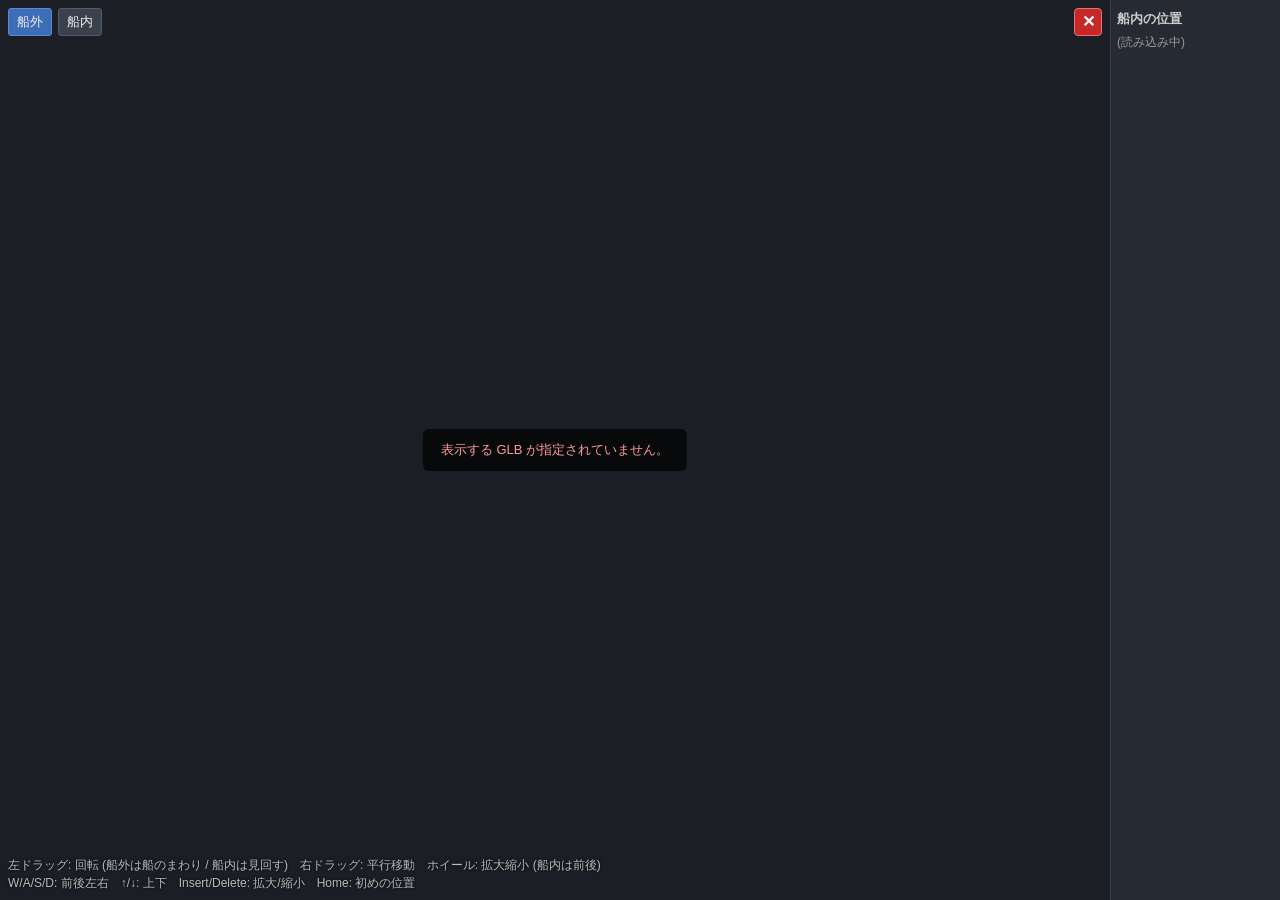
<file: wwwroot/ship3d/viewer.html>
<!DOCTYPE html>
<html lang="ja">
<head>
<meta charset="utf-8">
<title>3D 表示</title>
<!-- 船の 3D 表示 (Ship3DWeb が WebView2 で開く)。
     three.js 0.186.1 (同梱。wwwroot\three) で、StarBreaker が書き出した GLB (キャッシュのフォルダ) を出す。
     開き方: https://scjt-viewer.example/ship3d/viewer.html?glb=<GLB の URL>&title=<船の名前>
       &item=1: 船でない品 (武器・装備など)。［船外］［船内］のボタンと「船内の位置」の欄を出さない (2026-11-05、利用者の指示「船内船外はおかしい」)
       &thumb=1: 小さな絵 (［詳細］の見出しの右。DetailPanel.RenderThumbAsync)。画面の部品を出さず、192×192 の透明な背景で船外の初めの向きから 1 コマ描き、
         chrome.webview.postMessage({type:'thumb', png:<PNG の data URL>}) で返す
       &table=<材質の表の URL> (小さな絵のときだけ): その表を当ててから描く (色付けなし・古い版の GLB の標準の表)
       &ship=<短い名前>: 塗装の切り替えと色付けの設定 (2026-11-05)。小さな絵のときは使わない。アプリとのやり取り (Ship3DWeb):
         ビューア → アプリ {type:'paintInit', ship} (開いたとき)
           ← {type:'paintList', ship, items:[{id, en, ja}], initial, standardId}: items が空でなければ右端に塗装の一覧を出す (id '' は「標準」)。
             standardId: 「標準」に当てる材質の表 ('' なら GLB の材質のまま、'~std' なら GLB が古い版の材質の決め方なので今のコードの標準の表を当てる)。
             initial が '' でなければ、その塗装 (保存した塗装・色付けを切ったときの '~nopal') を初めに当てる
         ビューア → アプリ {type:'paintTable', ship, id} (塗装を選んだとき。初めての塗装は作るのに数秒かかる)
           ← {type:'paintTable', ship, id, url} (材質の表の JSON の URL) か {type:'paintTable', ship, id, error}
         材質の表: {materials: glTF の材質の配列, prims: mesh ごとの primitive ごとの材質の番号}。形・画像は読み込んだ GLB のまま、材質だけを差し替える
     船内を歩くモード (2026-11-05): ［船内］のときに左上の 2 段目に［歩くモード］［走る］［姿勢］［すり抜け］を出す (船でない品・小さな絵では出さない)。
       計算は walk.js (ステーションの 3D の歩くモード wwwroot/stationmap/view3d.js を写したもの)。歩くモードが OFF のときの船内の動きは今までどおり。
       船内のはしご (Ladder のエンティティ) とエレベーター・リフトの乗り場はアプリの DB から受け取る: ビューア → アプリ {type:'ladderInit', ship}、
       アプリ → {type:'ladders', ship, items} と {type:'transit', ship, items} (walk.js の頭の説明)。エレベーターの行き先の窓は #tbox
     GLB の座標 (実物で確かめたもの。t_ORIG_600i.glb / t_ORIG_X1.glb): いちばん上のノード CryEngine_Z_up が Z 上向きを Y 上向きに直していて、
       上 = +Y、前 = -Z (600i の hardpoint_seat_pilot が z = -45 で船の範囲 -66.7〜60.2 の前寄り。操縦席のノードの +Y 軸 (CryEngine の前) も -Z を向く)、
       左 = -X (hardpoint_seat_bridge_left が x = -1.41、_right が +1.41)。 -->
<style>
  html, body { margin: 0; height: 100%; overflow: hidden; background: #1b1e24; color: #eee; font-family: "Yu Gothic UI", "Meiryo", sans-serif; font-size: 13px; }
  #wrap { position: absolute; inset: 0; display: flex; }
  #view { position: relative; flex: 1; min-width: 0; }
  canvas { display: block; width: 100%; height: 100%; outline: none; }
  #side { width: 170px; background: #262a33; border-left: 1px solid #3a3f4a; overflow-y: auto; padding: 6px; box-sizing: border-box; }
  #side h3 { margin: 4px 0 6px; font-size: 13px; font-weight: bold; color: #ccc; }
  #side button { display: block; width: 100%; margin: 0 0 4px; text-align: left; }
  #side .none { color: #999; font-size: 12px; }
  #side .children { padding-left: 12px; }
  button { background: #3a404c; color: #eee; border: 1px solid #555c6a; border-radius: 3px; padding: 4px 8px; font: inherit; cursor: pointer; }
  button:hover { background: #4a5262; }
  button.on { background: #3d6db5; border-color: #5a8ad6; }
  #top { position: absolute; left: 8px; top: 8px; display: flex; gap: 6px; align-items: center; }
  #title { margin-left: 8px; font-weight: bold; text-shadow: 0 0 3px #000; }
  /* 船内を歩くモードのボタンと状態の文 (［船内］のときだけ出す。［船外］［船内］の並びの下の段) */
  #walkBar { position: absolute; left: 8px; top: 42px; display: flex; flex-wrap: wrap; gap: 6px; align-items: center; }
  #walkInfo { text-shadow: 0 0 3px #000; }
  /* 歩くモードのエレベーター・リフトの行き先の窓 (ステーションの 3D の #tbox と同じ形。walk.js) */
  #tbox { position: absolute; right: 24px; top: 80px; width: 340px; max-width: calc(100% - 48px); display: none; background: #1b1f24; border: 2px solid #9ab; padding: 8px; z-index: 5; box-sizing: border-box; }
  #tboxHead { font-weight: bold; margin-bottom: 6px; }
  #tboxList { height: 300px; max-height: calc(100vh - 220px); overflow-y: auto; border: 1px solid #567; background: #11151a; }
  #tbox button { display: block; width: 100%; text-align: left; margin: 0; padding: 6px 8px; background: #222; color: #ddd; border: 0; border-bottom: 1px solid #333; border-radius: 0; cursor: pointer; font-size: 14px; }
  #tbox button:hover { background: #345; }
  #tbox button.cur { color: #9cf; }
  #tboxNote { font-size: 12px; color: #aaa; margin-top: 4px; }
  #help { position: absolute; left: 8px; bottom: 8px; color: #bbb; font-size: 12px; text-shadow: 0 0 3px #000; line-height: 1.5; pointer-events: none; }
  #msg { position: absolute; left: 50%; top: 50%; transform: translate(-50%, -50%); background: rgba(0,0,0,0.7); padding: 12px 18px; border-radius: 6px; max-width: 80%; white-space: pre-wrap; }
  #msg.hidden { display: none; }
  #msg.error { color: #ff9a9a; }
  .hidden { display: none !important; }
  /* 右上の閉じる (2026-11-05、利用者「閉じるボタンが欲しい右上の赤い x で」): 押すとアプリに {type:'close'} を送る (詳細の欄は［表に戻る］と同じ、別ウィンドウは閉じる) */
  #btnClose { position: absolute; right: 8px; top: 8px; width: 28px; height: 28px; padding: 0; line-height: 26px; text-align: center; font-size: 16px; font-weight: bold; color: #fff; background: #c62828; border: 1px solid #e57373; border-radius: 4px; }
  #btnClose:hover { background: #e53935; }
  /* 右端の塗装の一覧 (2026-11-05、利用者の指示「右端に縦のリストでバリエーションを表示して切替で見れるようにしたい」)。
     「船内の位置」の欄 (#side) の右に並べる。数が多い船 (最多 26 個) は欄の中でスクロールする。塗装の無い船・武器・装備・小さな絵では出さない */
  #paintSide { width: 170px; background: #262a33; border-left: 1px solid #3a3f4a; overflow-y: auto; padding: 6px; box-sizing: border-box; }
  #paintSide h3 { margin: 4px 0 6px; font-size: 13px; font-weight: bold; color: #ccc; }
  #paintSide button { display: block; width: 100%; margin: 0 0 4px; text-align: left; }
  #paintSide button .ja { display: block; font-size: 11px; color: #b8bfcc; }
  #paintSide button.on .ja { color: #e4ecfa; }
  /* 出せない塗装 (形の照合で断られた塗装。押せない。理由は説明 (title) に出す) */
  #paintSide button.ng, #paintSide button.ng:hover { background: #2e323b; color: #7d8390; border-color: #444a56; cursor: default; }
  #paintSide button.ng .ja { color: #6c7280; }
  /* 塗装を作っている間・切り替えられなかったときの知らせ (右下の小さな形。ステーションの 3D の取り出し中の形に合わせる) */
  #paintBusy { position: absolute; right: 12px; bottom: 12px; background: rgba(0,0,0,0.8); border: 1px solid #888; padding: 6px 10px; pointer-events: none; z-index: 5; max-width: 60%; }
  #paintBusyText { font-size: 13px; font-weight: bold; color: #fff; text-align: center; margin-bottom: 4px; white-space: pre-wrap; }
  #paintBusy.error #paintBusyText { color: #ff9a9a; margin-bottom: 0; }
  #paintBusyOuter { width: 200px; height: 8px; background: #333; border: 1px solid #777; overflow: hidden; position: relative; }
  #paintBusy.error #paintBusyOuter { display: none; }
  #paintBusyBar { position: absolute; top: 0; bottom: 0; width: 30%; background: #4a8; animation: paintbusy 1.2s linear infinite; }
  @keyframes paintbusy { from { left: -30%; } to { left: 100%; } }
</style>
<script type="importmap">
{ "imports": { "three": "../three/build/three.module.js" } }
</script>
</head>
<body>
<div id="wrap">
  <div id="view">
    <canvas id="canvas" tabindex="0"></canvas>
    <div id="top">
      <button id="btnOutside" class="on" title="船の外から見ます (Home で初めの位置)">船外</button>
      <button id="btnInside" title="船の中を見ます (Home で操縦席)">船内</button>
      <span id="title"></span>
    </div>
    <div id="walkBar" class="hidden">
      <button id="walkBtn" title="船内を歩きます (今見ている所の真下の床に立ちます)">歩くモード: OFF</button>
      <button id="runBtn">走る: OFF</button>
      <button id="stBtn">姿勢: 立つ</button>
      <button id="ncBtn">すり抜け: OFF</button>
      <span id="walkInfo"></span>
    </div>
    <button id="btnClose" title="閉じる">✕</button>
    <div id="help">左ドラッグ: 回転 (船外は船のまわり / 船内は見回す)　右ドラッグ: 平行移動　ホイール: 拡大縮小 (船内は前後)<br>
      W/A/S/D: 前後左右　↑/↓: 上下　Insert/Delete: 拡大/縮小　Home: 初めの位置</div>
    <div id="msg">読み込みを始めています...</div>
    <div id="tbox"><div id="tboxHead"></div><div id="tboxList"></div><div id="tboxNote">選ぶと移ります。Esc で閉じます</div></div>
    <div id="paintBusy" class="hidden"><div id="paintBusyText"></div><div id="paintBusyOuter"><div id="paintBusyBar"></div></div></div>
  </div>
  <div id="side">
    <h3>船内の位置</h3>
    <div id="places"><div class="none">(読み込み中)</div></div>
  </div>
  <div id="paintSide" class="hidden">
    <h3>塗装</h3>
    <div id="paints"></div>
  </div>
</div>
<script type="module">
import * as THREE from 'three';
import { GLTFLoader } from '../three/examples/jsm/loaders/GLTFLoader.js';
import { createWalk } from './walk.js';

const params = new URLSearchParams(location.search);
const glbUrl = params.get('glb') || '';
// 右上の閉じる。小さな絵を描くとき (thumb) は出さない
{
  const bc = document.getElementById('btnClose');
  if (params.get('thumb') === '1') bc.classList.add('hidden');
  bc.addEventListener('click', () => { try { window.chrome?.webview?.postMessage({ type: 'close' }); } catch { } });
}
const title = params.get('title') || '';
document.getElementById('title').textContent = title;
document.title = title ? `3D 表示 - ${title}` : '3D 表示';
// 船でない品 (?item=1): ［船外］［船内］と「船内の位置」の欄は出さない。小さな絵 (?thumb=1): 画面の部品を全部出さない
const isItem = params.get('item') === '1';
const isThumb = params.get('thumb') === '1';
const THUMB_SIZE = 192;
if (isItem) for (const id of ['btnOutside', 'btnInside', 'side']) document.getElementById(id).classList.add('hidden');
if (isThumb) for (const id of ['top', 'help', 'side', 'msg']) document.getElementById(id).classList.add('hidden');
// 塗装の切り替え・色付けの設定 (小さな絵では使わない)
const shipName = params.get('ship') || '';
const paintIO = !isThumb && shipName.length > 0;

const msgEl = document.getElementById('msg');
function showMessage(text, isError) {
  if (isThumb) return;
  msgEl.textContent = text;
  msgEl.classList.toggle('hidden', !text);
  msgEl.classList.toggle('error', !!isError);
}
// 失敗はアプリにも知らせる (アプリのログに残す。Ship3DWeb の WebMessageReceived)
function reportError(text) {
  showMessage(text, true);
  try { window.chrome?.webview?.postMessage({ type: 'error', message: text }); } catch { }
}
window.addEventListener('error', e => reportError(`表示でエラーが起きました: ${e.message}`));
window.addEventListener('unhandledrejection', e => reportError(`表示でエラーが起きました: ${e.reason?.message ?? e.reason}`));

// ===== 船の向き (GLB を調べて決めたもの。ファイルの頭の説明) =====
const SHIP_FORWARD = new THREE.Vector3(0, 0, -1);
const SHIP_UP = new THREE.Vector3(0, 1, 0);
const SHIP_LEFT = new THREE.Vector3(-1, 0, 0);

// 目の高さ (位置のノードから上げる量。m)。座る所 (操縦席・タレット) は座った目の高さ、立つ所 (エレベーター・貨物室) は立った目の高さ
const EYE_SEATED = 1.2;
const EYE_STANDING = 1.7;
// 船内の移動の速さ (m/秒)
const INSIDE_SPEED = 3;

// ===== 描画の準備 =====
const canvas = document.getElementById('canvas');
let renderer;
try {
  // 船の外 (数百 m) から船内 (数 cm) まで出すので、深度は対数にする
  // 小さな絵は背景を透明にする (詳細のページの白い背景に置く)
  renderer = new THREE.WebGLRenderer({ canvas, antialias: true, logarithmicDepthBuffer: true, alpha: isThumb });
} catch (e) {
  reportError(`3D の描画 (WebGL) を使えません: ${e.message}`);
  throw e;
}
renderer.setPixelRatio(isThumb ? 1 : (window.devicePixelRatio || 1));
if (isThumb) renderer.setClearColor(0x000000, 0);
const scene = new THREE.Scene();
scene.background = isThumb ? null : new THREE.Color(0x1b1e24);
const camera = new THREE.PerspectiveCamera(50, 1, 0.05, 10000);
scene.add(camera);

// GLB に入っているライト (KHR_lights_punctual) は数が多すぎて重いので使わず、環境光 + 平行光、船内ではカメラに付けた光を使う
const ambient = new THREE.AmbientLight(0xffffff, 0.9);
scene.add(ambient);
const sun = new THREE.DirectionalLight(0xffffff, 2.2);
scene.add(sun);
scene.add(sun.target);
const camLight = new THREE.PointLight(0xffffff, 25, 0, 2);
camLight.visible = false;
camera.add(camLight);

function resize() {
  // 小さな絵は決まった大きさ (隠した WebView2 で開くので、枠の大きさには頼らない)
  if (isThumb) {
    renderer.setSize(THUMB_SIZE, THUMB_SIZE, false);
    camera.aspect = 1;
    camera.updateProjectionMatrix();
    return;
  }
  const view = document.getElementById('view');
  const w = Math.max(1, view.clientWidth), h = Math.max(1, view.clientHeight);
  renderer.setSize(w, h, false);
  camera.aspect = w / h;
  camera.updateProjectionMatrix();
}
window.addEventListener('resize', resize);
resize();

// ===== 見る位置 =====
// 船外: target のまわりを回る (radius・theta・phi)。船内: pos から yaw・pitch の向きを見る
const outside = { target: new THREE.Vector3(), radius: 10, theta: 0, phi: 1, home: null };
const inside = { pos: new THREE.Vector3(), yaw: 0, pitch: 0, fov: 70, home: null };
let mode = 'outside';
let shipRadius = 10;
let model = null;
// 船内を歩くモード (walk.js)。船でない品・小さな絵では作らない (ボタンも出さない)
const walkMode = (isItem || isThumb) ? null : createWalk({
  camera, inside, applyCamera, model: () => model, parser: () => gltfParser, mode: () => mode, focus: () => canvas.focus(),
  ship: shipName, eyeSeated: EYE_SEATED,
});

function applyCamera() {
  if (mode === 'outside') {
    const off = new THREE.Vector3().setFromSphericalCoords(outside.radius, outside.phi, outside.theta);
    camera.position.copy(outside.target).add(off);
    camera.up.set(0, 1, 0);
    camera.lookAt(outside.target);
    camera.fov = 50;
  } else {
    camera.position.copy(inside.pos);
    camera.rotation.set(inside.pitch, inside.yaw, 0, 'YXZ');
    camera.fov = inside.fov;
  }
  // 船でない品は、小さい品に寄っても手前が切れないよう、手前の限りも品の大きさに合わせる (船は今までどおり 0.05 m)
  camera.near = isItem ? Math.min(0.05, shipRadius * 0.05) : 0.05;
  camera.far = Math.max(5000, shipRadius * 50);
  camera.updateProjectionMatrix();
}

function setMode(m) {
  mode = m;
  document.getElementById('btnOutside').classList.toggle('on', m === 'outside');
  document.getElementById('btnInside').classList.toggle('on', m === 'inside');
  camLight.visible = m === 'inside';
  // 歩くモードは［船内］のときだけ (［船外］へ替えたら OFF にする)
  document.getElementById('walkBar').classList.toggle('hidden', m !== 'inside' || !walkMode);
  if (m !== 'inside') walkMode?.off();
  applyCamera();
}

// 外接球の半径の下限 (m)。船は 0.5 m。船でない品 (?item=1。小さな絵 ?thumb=1 にも item=1 が付く) は品の実際の大きさで距離を決めるので、
// 半径が 0 に近いときに計算が壊れないための小さな値だけにする (2026-11-05、利用者の報告「手りゅう弾やシャツなどもおかしい」: 小さい品が 0.5 m の球に合わせた距離で小さく出ていた)
const MIN_RADIUS = isItem ? 0.005 : 0.5;
// 船外の近づける限り (m)。船は 0.2 m。品は半径に対して同じ割合 (0.2 / 0.5)
const minOutsideRadius = () => isItem ? Math.min(0.2, shipRadius * 0.4) : 0.2;

// 形の範囲。船は今までどおり部品ごとの箱 (頂点の表の全体) を合わせたもの。
// 船でない品は、描く面が実際に使う頂点だけで測る: 部品 (ノード) に分かれた形は、どの部品も形全体の頂点の表を指していて、部品ごとの箱を合わせると
// 部品の置き場所の分だけ実際より大きくなり、品が小さく出るため (例: CQ7 は銃の本体が 8 つのノードに分かれている)
function modelBox() {
  if (!isItem) return new THREE.Box3().setFromObject(model);
  const box = new THREE.Box3();
  const v = new THREE.Vector3();
  model.updateMatrixWorld(true);
  model.traverse(o => {
    if (!o.isMesh || !o.visible || !o.geometry) return;
    const pos = o.geometry.attributes.position, idx = o.geometry.index;
    if (!pos) return;
    const n = idx ? idx.count : pos.count;
    for (let i = 0; i < n; i++) box.expandByPoint(v.fromBufferAttribute(pos, idx ? idx.getX(i) : i).applyMatrix4(o.matrixWorld));
  });
  return box.isEmpty() ? new THREE.Box3().setFromObject(model) : box;
}

// 船外の初めの位置: 左斜め前方の上から船を見下ろす。船全体 (外接球) が画面に入る距離
function outsideHome() {
  const box = modelBox();
  const sphere = box.getBoundingSphere(new THREE.Sphere());
  shipRadius = Math.max(sphere.radius, MIN_RADIUS);
  const dir = new THREE.Vector3().addScaledVector(SHIP_LEFT, 1).addScaledVector(SHIP_FORWARD, 1).addScaledVector(SHIP_UP, 0.8).normalize();
  const vHalf = THREE.MathUtils.degToRad(50) / 2;
  const hHalf = Math.atan(Math.tan(vHalf) * camera.aspect);
  const dist = shipRadius / Math.sin(Math.min(vHalf, hHalf)) * 1.05;
  const s = new THREE.Spherical().setFromVector3(dir.multiplyScalar(dist));
  return { target: sphere.center.clone(), radius: s.radius, theta: s.theta, phi: s.phi };
}

function goOutsideHome() {
  const h = outsideHome();
  outside.target.copy(h.target); outside.radius = h.radius; outside.theta = h.theta; outside.phi = h.phi;
  setMode('outside');
}

// 位置 (place: 船内の位置のリストの 1 つ) に移る (船内表示にする)
function goPlace(place) {
  // 歩くモード中は、立つ所を動かさない (ステーションの歩くモードの［飛ぶ先］と同じ。view3d.js の goTarget: if (walk) return)
  if (walkMode?.on()) return;
  inside.pos.copy(place.pos);
  if (place.look) {
    // 見る点があれば (医療ベッド)、その点の向きにする (見下ろすときは pitch が負)
    const d = place.look.clone().sub(place.pos);
    inside.yaw = Math.atan2(-d.x, -d.z);   // カメラは yaw = 0 で -Z を見る
    inside.pitch = Math.atan2(d.y, Math.hypot(d.x, d.z));
  } else {
    inside.yaw = Math.atan2(-place.dir.x, -place.dir.z);   // カメラは yaw = 0 で -Z を見る
    inside.pitch = 0;
  }
  inside.fov = 70;
  setMode('inside');
}

function goInsideHome() {
  if (inside.home) goPlace(inside.home);
  else {
    // 操縦席が無い船は船の真ん中から前を見る
    const box = new THREE.Box3().setFromObject(model);
    goPlace({ pos: box.getCenter(new THREE.Vector3()), dir: SHIP_FORWARD.clone() });
  }
}

document.getElementById('btnOutside').addEventListener('click', () => { if (model) setMode('outside'); canvas.focus(); });
document.getElementById('btnInside').addEventListener('click', () => {
  if (!model) return;
  if (!inside.entered) { inside.entered = true; goInsideHome(); } else setMode('inside');
  canvas.focus();
});

// ===== 船内の位置 (操縦席・エレベーター・貨物室・タレット) =====
// ノード名 (小文字にして) で分ける。hardpoint_ で始まるものだけ見る。
//   除くもの: access (乗り降りの位置 seat_access / seataccess)・radar・controller・dashboard・camera・regen・relay を含むもの
//   操縦席: seat と pilot を含み copilot を含まない (例 hardpoint_seat_pilot、X1 は hardpoint_pilot_seat)
//   貨物室: cargo_bay または cargogrid を含む (例 hardpoint_cargo_bay、hardpoint_cargogrid_main_left)
//   タレット: turret を含み door を含まない (例 hardpoint_remote_turret_top、hardpoint_turret_base_upper)
//   エレベーター: elevator を含む、または _lift / _droplift の語がある (例 hardpoint_droplift、hardpoint_door_elevator)。
//     door を含まないものがあればそれだけ、無ければ door を含むもの (600i は hardpoint_droplift と hardpoint_droplift_door が同じ所にあるため)
const KINDS = [
  { key: 'pilot', label: '操縦席', eye: EYE_SEATED },
  { key: 'elevator', label: 'エレベーター', eye: EYE_STANDING },
  { key: 'cargo', label: '貨物室', eye: EYE_STANDING },
  { key: 'turret', label: 'タレット', eye: EYE_SEATED },
  { key: 'medbed', label: '医療ベッド', eye: EYE_STANDING },
];

function classify(rawName) {
  const n = (rawName || '').toLowerCase();
  // 医療ベッドは取り付け位置が無く、ベッドの部品だけの船もある (C8R Pisces Rescue: ノード名の無いメッシュ
  // Objects/Spaceships/Ships/ANVL/Pisces/Interior/ANVL_pisces_med_bed.cga。three.js はメッシュ名から名前を作る)。
  // hardpoint_ でなくても med_bed / medbed を含めば医療ベッドにする (扉・画面・ガラスは除く)
  if (/med_?bed/.test(n) && !/(door|screen|glass)/.test(n)) return 'medbed';
  if (!n.startsWith('hardpoint_')) return null;
  if (/(access|radar|controller|dashboard|camera|regen|relay)/.test(n)) return null;
  if (n.includes('seat') && n.includes('pilot') && !n.includes('copilot')) return 'pilot';
  // 医療ベッド: medbed を含む (例 Cutlass Red の hardpoint_MedBed_Left / _Right。--dump-hierarchy で確かめたもの)
  if (n.includes('medbed')) return 'medbed';
  if (n.includes('cargo_bay') || n.includes('cargogrid')) return 'cargo';
  if (n.includes('turret')) return n.includes('door') ? null : 'turret';
  // エレベーターの操作盤 (例 Apollo の hardpoint_elevator_control_panel_ext) はエレベーターにしない
  if ((n.includes('elevator') || /_(drop)?lift(_|$)/.test(n)) && !n.includes('panel')) return 'elevator';
  return null;
}

function collectPlaces(root) {
  root.updateMatrixWorld(true);
  // 種類ごとの入れ物は KINDS から作る (種類を足したときに入れ物を足し忘れると、下の found[k.key] で止まるため)
  const found = Object.fromEntries(KINDS.map(k => [k.key, []]));
  root.traverse(o => {
    const kind = classify(o.name);
    if (!kind) return;
    const pos = o.getWorldPosition(new THREE.Vector3());
    // 向きはノードの +Y 軸 (CryEngine の前) を水平にしたもの。水平の成分がほとんど無ければ船の前
    const dir = new THREE.Vector3(0, 1, 0).transformDirection(o.matrixWorld);
    dir.y = 0;
    if (dir.length() < 0.2) dir.copy(SHIP_FORWARD); else dir.normalize();
    found[kind].push({ name: o.name, pos, dir, door: o.name.toLowerCase().includes('door') });
  });
  const noDoor = found.elevator.filter(p => !p.door);
  if (noDoor.length > 0) found.elevator = noDoor;

  const result = [];
  for (const k of KINDS) {
    // 同じ種類で 0.5 m 以内に重なるもの (同じ名前のノードが入れ子になっているもの等) は 1 つにする
    const list = [];
    for (const p of found[k.key]) if (!list.some(q => q.pos.distanceTo(p.pos) < 0.5)) list.push(p);
    // 前から後ろの順 (前 = -Z)
    list.sort((a, b) => a.pos.z - b.pos.z);
    list.forEach((p, i) => {
      const place = {
        kind: k.key,
        label: list.length > 1 ? `${k.label} ${i + 1}` : k.label,
        name: p.name,
        pos: p.pos.clone().addScaledVector(SHIP_UP, k.eye),
        dir: p.dir,
      };
      if (k.key === 'medbed') {
        // 医療ベッドは、ベッドの上から前を向くと廊下を見てしまう (Apollo は廊下の両側 x = ±1.0 m に 5 台ずつ。利用者の指摘)。
        // ベッドの横 (船の真ん中の側へ 1.3 m。真ん中にあるベッドは後ろへ 1.3 m) に立ち、ベッドの上 (0.6 m) を見下ろす
        const side = Math.abs(p.pos.x) >= 0.3
          ? SHIP_LEFT.clone().multiplyScalar(p.pos.x > 0 ? 1.3 : -1.3)   // 右 (+X) のベッドは左へ、左のベッドは右へ
          : p.dir.clone().multiplyScalar(-1.3);
        place.pos = p.pos.clone().add(side).addScaledVector(SHIP_UP, k.eye);
        place.look = p.pos.clone().addScaledVector(SHIP_UP, 0.6);
      }
      result.push(place);
    });
  }
  return result;
}

// ===== 部屋 (利用者の決定: 船内の区画を部屋として出す) =====
// 区画は、StarBreaker が船内 (socpak) ごとに作るノード interior_<名前> (例 600i: bridge・armoury・module・front・middle・rear、C8X: pisces_int)。
// 名前は roomLabel で日本語にする (分からなければデータのまま)。light を含むもの (exterior_lights・pisces_lighting など照明だけの区画) は出さない。
// 位置は、その区画の部品の範囲の真ん中から真下に床を探し (8 m 以内)、立った目の高さに置く。床が見つからなければ真ん中
function roomPlaces(root) {
  root.updateMatrixWorld(true);
  const ray = new THREE.Raycaster();
  const result = [];
  for (const o of root.children.length ? collectRooms(root) : []) {
    const name = o.name.slice('interior_'.length);
    const box = new THREE.Box3().setFromObject(o);
    if (box.isEmpty()) continue;
    const center = box.getCenter(new THREE.Vector3());
    ray.set(center, SHIP_UP.clone().negate());
    ray.far = 8;
    const hit = ray.intersectObject(root, true)[0];
    const pos = hit ? hit.point.clone().addScaledVector(SHIP_UP, EYE_STANDING) : center;
    const label = roomLabel(name);
    // 語の表で日本語にできなかった名前は rawName を付け、アプリに AI で訳してもらう (requestRoomNames)
    result.push({ kind: 'room', label, name: o.name, pos, dir: SHIP_FORWARD.clone(), rawName: label === name ? name : null, num: '' });
  }
  // 前から後ろの順 (前 = -Z)
  result.sort((a, b) => a.pos.z - b.pos.z);
  // 同じ名前になった部屋は番号を付ける (例 Idris の main が並ぶとき)
  const count = new Map();
  for (const r of result) count.set(r.label, (count.get(r.label) ?? 0) + 1);
  const seq = new Map();
  for (const r of result) {
    if (count.get(r.label) > 1) {
      const k = (seq.get(r.label) ?? 0) + 1;
      seq.set(r.label, k);
      r.num = String(k);
      r.label = `${r.label} ${k}`;
    }
  }
  return result;
}

// 部屋の名前を日本語にする (利用者の要望: ある程度日本語化)。名前 (小文字) に含まれる語で決める。最初に当たった部屋の種類と、
// 位置の語 (左・右・前部・中央部・後部・上・下) を付ける。どの部屋の種類にも当たらず位置の語も無ければ、データの名前のまま。
// もとの名前はボタンの説明 (title) に出る。語は実データで見た区画の名前から (600i・C8X・C8R・Apollo Triage・Idris-P)
const ROOM_WORDS = [
  [/captains?_?quarters?|cptq/, '船長室'],
  [/crew_?dorm|dorm|quarters|bedroom|beds/, '乗員室'],
  [/crew_changing/, '更衣室'],
  [/hab(itation|s)?($|_)|hab_/, '居住区'],
  [/bridge|cockpit|command/, 'ブリッジ'],
  [/engin|engroom|(^|_)eng($|_)/, '機関室'],
  [/bathroom|bthrm|restroom|toilet|shower|hygiene/, '浴室'],
  [/triage|med_?bay|medical|infirmary|medic_/, '医療室'],
  [/prison/, '監房'],
  [/repair_bay/, '修理ベイ'],
  [/salvage/, 'サルベージ'],
  [/escape_?pods?/, '脱出ポッド'],
  [/cargo|crgo|argobay|(^|_)hold($|_)/, '貨物室'],
  [/hangar/, '格納庫'],
  [/docking|dock/, 'ドッキング'],
  [/armou?ry/, '武器庫'],
  [/briefing/, 'ブリーフィングルーム'],
  [/galley|kitchen|mess/, 'キッチン'],
  [/lounge|communal/, 'ラウンジ'],
  [/airlock/, 'エアロック'],
  [/elevator|lift/, 'エレベーター'],
  [/stairs/, '階段'],
  [/turr|gunner/, 'タレット'],
  [/foyer|entrance/, '入口'],
  [/components|systems/, '機器室'],
  [/seat_passenger/, '乗客席'],
  [/cabin/, 'キャビン'],
  [/mnt_|maintenance|crawlspace|accessway|companionway|walkway|hallway|corridor|cor_|(^|_)access($|_)/, '通路'],
  [/hub|centre_room/, 'ハブ'],
  [/modul|(^|_)mod_/, 'モジュール'],
  [/nose/, '機首'],
  [/tail/, '機尾'],
  [/neck/, '首部'],
  [/body|bdall|tdall/, '胴体'],
  [/(^|_)int($|_)|interior/, '船内'],   // 船の中全体の区画 (例 C8X の pisces_int、100i_interior)
];
const ROOM_PLACES = [
  [/left|stairsl|turrl|_l$/, '左'], [/right|stairsr|turrr|_r$/, '右'],
  [/front|frt|fwd/, '前部'], [/middle|mid/, '中央部'], [/rear|aft|back/, '後部'],
  [/upper|top/, '上'], [/lower|bottom/, '下'],
];
function roomLabel(name) {
  const n = name.toLowerCase();
  const kind = ROOM_WORDS.find(([re]) => re.test(n))?.[1] ?? '';
  const where = ROOM_PLACES.filter(([re]) => re.test(n)).map(([, w]) => w).join('・');
  if (!kind && !where) return name;
  if (!kind) return where;
  return where ? `${kind} (${where})` : kind;
}

// 部屋ではない区画 (全船 279 隻の区画の名前を見て決めたもの): 外の照明のまとまり (base_ext_lg など _lg)、窓・照明・目印・部品の区切り
// (glass・glows・helper・frame・button・detail・yoke・vis_areas・markup)、船の外 (exterior・ext)
const ROOM_SKIP = /(^|_)lg($|_)|(^|_)(glass|glows?|helper|frame|button|detail|yoke|vis_areas|exterior|ext|markup)($|_)/;

function collectRooms(root) {
  const list = [];
  root.traverse(o => {
    const n = o.name || '';
    if (n.startsWith('interior_') && !/light/i.test(n) && !ROOM_SKIP.test(n.slice('interior_'.length).toLowerCase())) list.push(o);
  });
  return list;
}

// ===== 部屋の名前の AI 訳 (利用者の要望: 新しく見つけた英語の名前は AI 翻訳に入れる) =====
// 語の表で日本語にできなかった部屋の名前をアプリに送り (chrome.webview.postMessage {type:'roomNames', names})、
// アプリが AI で訳して覚えたもの ({type:'roomNames', map: {名前: 日本語}}) が返ってきたら、リストの名前を差し替える
let currentPlaces = [];
function requestRoomNames(places) {
  const names = [...new Set(places.filter(p => p.rawName).map(p => p.rawName))];
  if (names.length === 0) return;
  try { window.chrome?.webview?.postMessage({ type: 'roomNames', names }); } catch { }
}
try {
  window.chrome?.webview?.addEventListener('message', e => {
    const d = e.data;
    if (!d || d.type !== 'roomNames' || !d.map) return;
    let changed = false;
    for (const p of currentPlaces) {
      const ja = p.rawName ? d.map[p.rawName] : null;
      if (!ja) continue;
      p.label = p.num ? `${ja} ${p.num}` : ja;
      p.name = `${p.name} (AI 訳)`;
      p.rawName = null;
      changed = true;
    }
    if (changed) showPlaces(currentPlaces);
  });
} catch { }

function showPlaces(places) {
  const box = document.getElementById('places');
  box.textContent = '';
  if (places.length === 0) {
    const d = document.createElement('div');
    d.className = 'none';
    d.textContent = '(データにありません)';
    box.appendChild(d);
    return;
  }
  // 種類ごとに親子にする (利用者の要望: タレットがいっぱい並ぶ)。1 つだけの種類はそのまま 1 つのボタン、
  // 2 つ以上の種類は親のボタン「タレット (20)」を押すと子 (タレット 1〜20) を開く・閉じる。部屋は親を「部屋」にする
  const groups = new Map();
  for (const p of places) {
    if (!groups.has(p.kind)) groups.set(p.kind, []);
    groups.get(p.kind).push(p);
  }
  const placeButton = p => {
    const b = document.createElement('button');
    b.textContent = p.label;
    b.title = p.name;
    b.addEventListener('click', () => { inside.entered = true; goPlace(p); canvas.focus(); });
    return b;
  };
  for (const [kind, list] of groups) {
    if (list.length === 1 && kind !== 'room') { box.appendChild(placeButton(list[0])); continue; }
    const label = kind === 'room' ? '部屋' : (KINDS.find(k => k.key === kind)?.label ?? kind);
    const parent = document.createElement('button');
    const children = document.createElement('div');
    children.className = 'children';
    children.hidden = true;
    // 閉じているときは ▼ (押すと広がる)、開いているときは ▲ (押すと閉じる)
    const setText = () => { parent.textContent = `${children.hidden ? '▼' : '▲'} ${label} (${list.length})`; };
    setText();
    parent.addEventListener('click', () => { children.hidden = !children.hidden; setText(); });
    for (const p of list) children.appendChild(placeButton(p));
    box.appendChild(parent);
    box.appendChild(children);
  }
}

// ===== マウス・キー =====
let drag = null;   // { button, x, y }
canvas.addEventListener('contextmenu', e => e.preventDefault());
// 右ドラッグで枠の外に出てから離したときも、ブラウザのメニュー (戻る・最新の情報に更新など) を出さない (アプリ側でも切っている。Ship3DWeb)
window.addEventListener('contextmenu', e => e.preventDefault());
canvas.addEventListener('pointerdown', e => {
  canvas.focus();
  if (e.button !== 0 && e.button !== 2 && !walkMode?.on()) return;   // 歩くモード中はどのボタンのドラッグでも見回す (ステーションの歩くモードと同じ)
  drag = { button: e.button, x: e.clientX, y: e.clientY };
  canvas.setPointerCapture(e.pointerId);
});
canvas.addEventListener('pointerup', e => { drag = null; try { canvas.releasePointerCapture(e.pointerId); } catch { } });
canvas.addEventListener('pointermove', e => {
  if (!drag || !model) return;
  const dx = e.clientX - drag.x, dy = e.clientY - drag.y;
  drag.x = e.clientX; drag.y = e.clientY;
  if (walkMode?.on()) { walkMode.look(dx, dy, drag.button); return; }   // 歩くモード中は見回す (右ドラッグだけ上下が逆)
  if (drag.button === 0) {
    if (mode === 'outside') {
      outside.theta -= dx * 0.005;
      outside.phi = THREE.MathUtils.clamp(outside.phi - dy * 0.005, 0.01, Math.PI - 0.01);
    } else {
      inside.yaw -= dx * 0.003;
      inside.pitch = THREE.MathUtils.clamp(inside.pitch - dy * 0.003, -1.55, 1.55);
    }
  } else {
    // 平行移動: 画面の右・上の向きに動かす (船外は距離に比例、船内は 1 画素 1 cm)
    const right = new THREE.Vector3().setFromMatrixColumn(camera.matrixWorld, 0);
    const up = new THREE.Vector3().setFromMatrixColumn(camera.matrixWorld, 1);
    const k = mode === 'outside' ? outside.radius * 0.0015 : 0.01;
    const move = right.multiplyScalar(-dx * k).addScaledVector(up, dy * k);
    if (mode === 'outside') outside.target.add(move); else inside.pos.add(move);
  }
  applyCamera();
});
canvas.addEventListener('wheel', e => {
  e.preventDefault();
  if (!model) return;
  if (walkMode?.on()) return;   // 歩くモード中はホイールで動かない (ステーションの歩くモードと同じ)
  if (mode === 'outside') {
    outside.radius = THREE.MathUtils.clamp(outside.radius * Math.exp(e.deltaY * 0.001), minOutsideRadius(), shipRadius * 20);
  } else {
    const fwd = new THREE.Vector3();
    camera.getWorldDirection(fwd);
    inside.pos.addScaledVector(fwd, -e.deltaY * 0.005);
  }
  applyCamera();
}, { passive: false });

const keys = new Set();
const MOVE_CODES = ['KeyW', 'KeyA', 'KeyS', 'KeyD', 'ArrowUp', 'ArrowDown'];
window.addEventListener('keydown', e => {
  if (!model) return;
  // 歩くモード中は、自由に動くキー (W/A/S/D・↑/↓) を取らない (歩くキーは walk.js が見る)
  if (MOVE_CODES.includes(e.code)) { if (!walkMode?.on()) keys.add(e.code); e.preventDefault(); return; }
  if (e.code === 'Insert' || e.code === 'Delete') {
    // 拡大 / 縮小 (船外は近づく・離れる、船内は画角を狭める・広げる)。押し続けると繰り返す
    const zoomIn = e.code === 'Insert';
    if (mode === 'outside') outside.radius = THREE.MathUtils.clamp(outside.radius * (zoomIn ? 0.9 : 1 / 0.9), minOutsideRadius(), shipRadius * 20);
    else inside.fov = THREE.MathUtils.clamp(inside.fov * (zoomIn ? 0.9 : 1 / 0.9), 15, 100);
    applyCamera();
    e.preventDefault();
  } else if (e.code === 'Home') {
    if (mode === 'outside') goOutsideHome(); else goInsideHome();
    e.preventDefault();
  }
});
window.addEventListener('keyup', e => keys.delete(e.code));
window.addEventListener('blur', () => keys.clear());

function moveByKeys(dt) {
  if (keys.size === 0) return;
  // 船外は距離に比例 (船は下限 1 m/秒。品は小さい品で速すぎないよう下限なし)
  const speed = mode === 'outside' ? (isItem ? outside.radius * 0.5 : Math.max(outside.radius * 0.5, 1)) : INSIDE_SPEED;
  const fwd = new THREE.Vector3();
  camera.getWorldDirection(fwd);
  fwd.y = 0;
  if (fwd.lengthSq() < 1e-6) fwd.set(0, 0, -1); else fwd.normalize();
  const right = new THREE.Vector3().crossVectors(fwd, SHIP_UP).normalize();
  const move = new THREE.Vector3();
  if (keys.has('KeyW')) move.add(fwd);
  if (keys.has('KeyS')) move.sub(fwd);
  if (keys.has('KeyD')) move.add(right);
  if (keys.has('KeyA')) move.sub(right);
  if (keys.has('ArrowUp')) move.add(SHIP_UP);
  if (keys.has('ArrowDown')) move.sub(SHIP_UP);
  if (move.lengthSq() === 0) return;
  move.normalize().multiplyScalar(speed * dt);
  if (mode === 'outside') outside.target.add(move); else inside.pos.add(move);
  applyCamera();
}

// ===== 描画の繰り返し =====
let last = performance.now();
function frame(now) {
  const dt = Math.min((now - last) / 1000, 0.1);
  const wdt = Math.min((now - last) / 1000, 0.5);   // 歩くモードの時間の刻みの上限 (ステーションの歩くモードと同じ 0.5 秒)
  last = now;
  if (model) {
    if (walkMode?.on()) walkMode.step(wdt); else moveByKeys(dt);
    // 平行光は船の左斜め前の上から当てる (カメラが動いても向きは変えない)
    renderer.render(scene, camera);
  }
  requestAnimationFrame(frame);
}
requestAnimationFrame(frame);

// ===== 小さな絵 (?thumb=1) =====
// 船外の初めの位置 (goOutsideHome。左斜め前方の上から) で 1 コマ描き、PNG の data URL をアプリに返す。描いた直後に toDataURL で取る (描画バッファは次の描画まで残る)
function renderThumb() {
  try {
    renderer.render(scene, camera);
    const png = canvas.toDataURL('image/png');
    window.chrome?.webview?.postMessage({ type: 'thumb', png });
  } catch (e) {
    reportError(`小さな絵を描けませんでした: ${e.message}`);
  }
}

// 小さな絵: &table=<URL> があれば、その材質の表 (色付けなし・古い版の GLB の標準の表) を当ててから描く。当てられなければ描かずに失敗を返す
// (アプリは表を当てた絵を別の名前で保存するので、表を当てない絵をその名前で返さない)
async function thumbWithTable() {
  const turl = params.get('table');
  if (turl) {
    try {
      const res = await fetch(turl);
      if (!res.ok) throw new Error(`HTTP ${res.status}`);
      putTable(await buildMaterials(await res.json()));
    } catch (err) {
      reportError(`小さな絵に材質の表を当てられませんでした: ${err?.message ?? err}`);
      return;
    }
  }
  renderThumb();
}

// ===== 材質の見え方の直し =====
// 画像 (テクスチャ) の無い白い材質は灰色 (#888888) で描く (2026-11-05、利用者の指示「bitmap がないのか真っ白だが見えにくい。色がないのは灰色で」)。
// 画像のある面・白でない色の面・ガラス (transmission) は変えない。ライトの当たり方も変えない。
// GLTFLoader は baseColorFactor を material.color (線形)、baseColorTexture を material.map に入れる。白は r・g・b が 0.9 以上
function adjustMaterial(m) {
  // 自己発光 (emissiveFactor) が入っているのに発光用の画像 (emissiveMap) が無い材質は、白い光を全面に足して真っ白になる
  // (2026-11-05、利用者の報告: Cryo-Star SL のクーラー。GLB の材質 13 のうち 11 が emissive 1,1,1 で発光の画像なし)。発光の画像が無ければ発光を 0 にする
  if (m.emissive && !m.emissiveMap) m.emissive.setHex(0x000000);
  if (m.map || !m.color || (m.transmission ?? 0) > 0) return;
  if (m.color.r >= 0.9 && m.color.g >= 0.9 && m.color.b >= 0.9) m.color.setHex(0x888888);
}

// ===== 塗装の切り替え・色付けの設定 (2026-11-05、利用者の指示「右端に縦のリストでバリエーションを表示して切替で見れるようにしたい」・
// 「"船・装備・武器の 3D は常に色付け" これは設定で切れるようにしてください。」) =====
// 形・画像は読み込んだ GLB のまま、アプリが作った材質の表 (塗装つきの書き出しの materials と、mesh・primitive ごとの材質の番号) で材質だけを差し替える。
// 材質は GLTFLoader と同じ作り方 (parser の loadMaterial・assignFinalMaterial と同じ複製) で作る。見ている向き・拡大・船内／船外はそのまま
let gltfParser = null;
let meshEntries = [];        // { o: Mesh, mi: glTF の mesh の番号, pi: primitive の番号, orig: 標準の材質 }
let paintMaterials = [];     // 今当てている塗装の材質 (標準に戻す・別の塗装にするときに捨てる)
// 描く部品 (primitive) を変える塗装 (表の rebuild) で作り直して足した部品 ({ host, mesh })。標準に戻す・別の塗装にするときに外す。
// 形 (BufferGeometry) は GLTFLoader の primitiveCache に残り、同じ表を当て直したときに使い回すので捨てない (頂点のデータは標準の部品と共有するため)。
// 作り直す mesh の元の部品は、見えない材質 (HIDDEN_MAT) にして描かない (node の子は残るので、外さずに材質だけ替える)
let paintAdded = [];
const HIDDEN_MAT = new THREE.MeshBasicMaterial({ visible: false });
// glTF の mesh の番号 → その mesh を出している three.js の入れ物 (node ごと。1 つの primitive の mesh は Mesh そのもの、2 つ以上は Group)
let meshHosts = new Map();
// 作り直しの accessor の定義 (定義の文字 → parser.json.accessors の番号)。GLB にある定義と同じならその番号 (頂点のデータを標準の部品と共有する)、
// 無ければ足す (同じ定義は 1 回だけ)
const extraAccessors = new Map();
let accessorsIndexed = false;
let currentPaint = '';       // 今当たっている塗装 ('' は標準)
let wantedPaint = '';        // 選ばれた塗装 (作っている間は currentPaint と違う)
let currentTable = '';       // 今当てている材質の表 ('' は GLB の材質のまま)
// 「標準」に当てる材質の表 (アプリの paintList の standardId)。GLB が古い版の材質の決め方で書かれていれば '~std' (今のコードの標準の材質)、今の版なら '' (GLB のまま)
let standardTable = '';
let applySeq = 0;
const tables = new Map();    // 材質の表の id → 材質の表 (届いたもの)
// 塗装 (一覧の id) に当てる材質の表の id
function tableIdOf(id) { return id === '' ? standardTable : id; }
let paintItems = [];

function rememberMeshes(parser, root) {
  gltfParser = parser;
  meshEntries = [];
  meshHosts = new Map();
  const addHost = (mi, h) => { if (!meshHosts.has(mi)) meshHosts.set(mi, new Set()); meshHosts.get(mi).add(h); };
  root.traverse(o => {
    const a = parser.associations.get(o);
    if (!a || a.meshes === undefined) return;
    // GLTFLoader: primitive が 2 つ以上 (または 0) の mesh は Group (associations は {meshes}) の子に Mesh ({meshes, primitives})、1 つなら Mesh がそのまま node
    if (a.primitives === undefined) { if (!o.isMesh) addHost(a.meshes, o); return; }
    if (!o.isMesh) return;
    meshEntries.push({ o, mi: a.meshes, pi: a.primitives, orig: o.material });
    const pa = o.parent ? parser.associations.get(o.parent) : null;
    if (!(pa && pa.meshes === a.meshes && pa.primitives === undefined)) addHost(a.meshes, o);
  });
}

const busyEl = document.getElementById('paintBusy');
const busyText = document.getElementById('paintBusyText');
let busyTimer = 0;
function showBusy(text) {
  clearTimeout(busyTimer);
  busyEl.classList.remove('error');
  busyText.textContent = text;
  busyEl.classList.toggle('hidden', !text);
}
function showPaintError(text) {
  clearTimeout(busyTimer);
  busyEl.classList.add('error');
  busyText.textContent = text;
  busyEl.classList.remove('hidden');
  busyTimer = setTimeout(() => { busyEl.classList.add('hidden'); busyEl.classList.remove('error'); }, 6000);
}

function labelOf(id) {
  if (id === '~nopal') return '色付けなし';
  if (id === '~std' || id === '') return '標準';
  return paintItems.find(p => p.id === id)?.en ?? id;
}

// 右端の一覧 (いちばん上が「標準」)。今の塗装 (選んで作っているものを含む) のボタンを on にする
function showPaints() {
  const box = document.getElementById('paints');
  box.textContent = '';
  for (const p of paintItems) {
    const b = document.createElement('button');
    b.textContent = p.en;
    if (p.ja && p.ja !== p.en) {
      const j = document.createElement('span');
      j.className = 'ja';
      j.textContent = p.ja;
      b.appendChild(j);
    }
    b.title = p.id ? p.id : 'いま 3D に出ている姿 (既定の塗装)';
    b.classList.toggle('on', p.id === wantedPaint);
    if (p.ng) {
      // 出せない塗装: 名前の後ろに印を付け、押せなくする
      b.firstChild.textContent = `${p.en} (出せない)`;
      b.classList.add('ng');
      b.disabled = true;
      b.title = `${p.id}
${p.ng}`;
    }
    b.addEventListener('click', () => { selectPaint(p.id); canvas.focus(); });
    box.appendChild(b);
  }
  document.getElementById('paintSide').classList.toggle('hidden', paintItems.length === 0 || isItem);
}

function selectPaint(id) {
  wantedPaint = id;
  showPaints();
  const tid = tableIdOf(id);
  if (tid === '' || tables.has(tid)) { applyWanted(); return; }
  showBusy(`塗装「${labelOf(id)}」を作っています...`);
  try { window.chrome?.webview?.postMessage({ type: 'paintTable', ship: shipName, id: tid }); } catch { }
  applyWanted();   // 前に選ばれて当てている途中のものを止める (表が届いたらもう一度呼ばれる)
}

// 選ばれた塗装を当てる (表が届いていて、GLB を読み込んであれば)
async function applyWanted() {
  if (!model || !gltfParser) return;
  const id = wantedPaint;
  const tid = tableIdOf(id);
  const seq = ++applySeq;   // 当てている途中のもの (前に選ばれたもの) は、ここで止まる
  if (tid === currentTable) { currentPaint = id; showBusy(''); return; }
  if (tid !== '' && !tables.has(tid)) return;   // 作っている (届いたら呼ばれる)
  try {
    if (tid === '') {
      removeAdded();
      for (const e of meshEntries) e.o.material = e.orig;
      disposePaintMaterials([]);
      walkMode?.geoChanged();   // 作り直して足した部品が外れたら、歩くモードの当たりの元を作り直す
    } else {
      showBusy(`塗装「${labelOf(id)}」を当てています...`);
      const made = await buildMaterials(tables.get(tid));
      if (seq !== applySeq) { discardMade(made); return; }   // 待つ間に別のものが選ばれた
      putTable(made);
    }
    currentPaint = id;
    currentTable = tid;
    if (seq === applySeq) showBusy('');
  } catch (err) {
    if (seq !== applySeq) return;
    failPaint(tid, `塗装「${labelOf(id)}」に切り替えられませんでした: ${err?.message ?? err}`);
  }
}

// 作った材質・部品を当てる (前に足した部品は外して捨てる)
function putTable(made) {
  removeAdded();
  meshEntries.forEach((e, i) => { e.o.material = made.perEntry[i] ?? e.orig; });
  for (const a of made.added) a.host.add(a.mesh);
  paintAdded = made.added;
  disposePaintMaterials(made.all);
  walkMode?.geoChanged();   // 描く部品が変わったら (作り直して足した・外した)、歩くモードの当たりの元を作り直す
}
function removeAdded() {
  for (const a of paintAdded) a.host.remove(a.mesh);
  paintAdded = [];
}
// 当てずにやめたもの (待つ間に別の塗装が選ばれた) を捨てる (材質だけ。形は上の理由で残す)
function discardMade(made) {
  for (const m of made.all) m.dispose();
}

function disposePaintMaterials(keep) {
  const k = new Set(keep);
  for (const m of paintMaterials) if (!k.has(m)) m.dispose();   // 画像 (テクスチャ) は標準の材質と共有なので捨てない
  paintMaterials = keep;
}

// 切り替えられなかった (tid は材質の表の id): 元の塗装のままにして、短い知らせを出す。
// 今選んでいる塗装の表でなければ (前に選んで、もう選び直したもの)、今の表示 (作っています... など) は消さず、ログに送るだけ
function failPaint(tid, text) {
  tables.delete(tid);
  if (tableIdOf(wantedPaint) === tid) {
    if (wantedPaint !== currentPaint) { wantedPaint = currentPaint; showPaints(); }
    showPaintError(text);
  }
  try { window.chrome?.webview?.postMessage({ type: 'error', message: text }); } catch { }
}

// 材質の表から、覚えた mesh ごとの材質を作る。GLTFLoader の loadMaterial を表の materials で呼ぶ (呼ぶ間だけ parser.json.materials を差し替える。
// loadMaterial と拡張は材質の定義をその場で読むので、作り始めたら元に戻してよい)。primitive ごとの複製は assignFinalMaterial と同じ決まり。
// 表の rebuild にある mesh (塗装で描く部品 (primitive) が変わる mesh。2026-11-05、利用者の指示「出せるようにしてから公開」) は、元の部品を見えない材質にし、
// 表の primitive の一覧から形を作り直して、その mesh を出している入れ物 (meshHosts) に子として足す。形は GLB の BIN から読む
// (表の accessor の定義を parser.json.accessors に足し、GLTFLoader の loadGeometries で作る。bufferView は今の GLB と同じ番号)
async function buildMaterials(table) {
  const parser = gltfParser;
  const rebuild = table.rebuild || {};
  const saved = parser.json.materials;
  const baseOf = new Map();
  const want = [];
  const loadMat = idx => {
    if (idx === null || idx === undefined || baseOf.has(idx)) return;
    if (!table.materials[idx]) throw new Error('材質の表が 3D モデルと合いません');
    baseOf.set(idx, parser._invokeOne(ext => ext.loadMaterial && ext.loadMaterial(idx)));
  };
  parser.json.materials = table.materials;
  try {
    for (const e of meshEntries) {
      if (rebuild[e.mi]) { want.push(HIDDEN_MAT); continue; }   // 作り直す mesh の元の部品は描かない
      const row = table.prims?.[e.mi];
      if (!row || e.pi >= row.length) throw new Error('材質の表が 3D モデルと合いません');
      const idx = row[e.pi];
      want.push(idx);
      loadMat(idx);
    }
    for (const prims of Object.values(rebuild)) for (const pr of prims) loadMat(pr.material);
  } finally {
    parser.json.materials = saved;
  }
  const bases = new Map();
  for (const [idx, p] of baseOf) bases.set(idx, await p);
  const finals = new Map();
  const all = [...bases.values()];
  // assignFinalMaterial と同じ: 接線が無ければ法線の画像の向きを直した複製、頂点の色があれば vertexColors、法線が無ければ flatShading の複製
  const finalOf = (base, g) => {
    const dt = g.attributes.tangent === undefined, vc = g.attributes.color !== undefined, fl = g.attributes.normal === undefined;
    if (!dt && !vc && !fl) return base;
    const key = `${base.uuid}:${dt ? 'dt' : ''}:${vc ? 'vc' : ''}:${fl ? 'fl' : ''}`;
    let m = finals.get(key);
    if (!m) {
      m = base.clone();
      if (vc) m.vertexColors = true;
      if (fl) m.flatShading = true;
      if (dt) {
        if (m.normalScale) m.normalScale.y *= -1;
        if (m.clearcoatNormalScale) m.clearcoatNormalScale.y *= -1;
      }
      finals.set(key, m);
      all.push(m);
    }
    return m;
  };
  const perEntry = meshEntries.map((e, i) => {
    const idx = want[i];
    if (idx === HIDDEN_MAT) return HIDDEN_MAT;
    if (idx === null || idx === undefined) return null;
    return finalOf(bases.get(idx), e.o.geometry);
  });
  // 作り直す mesh の形と部品
  const added = [];
  const nViews = parser.json.bufferViews?.length ?? 0;
  if (!accessorsIndexed && Object.keys(rebuild).length > 0) {
    accessorsIndexed = true;
    parser.json.accessors.forEach((a, i) => { const k = JSON.stringify(a); if (!extraAccessors.has(k)) extraAccessors.set(k, i); });
  }
  const accessorIndex = def => {
    if (!def || typeof def !== 'object' || !(def.bufferView >= 0 && def.bufferView < nViews)) throw new Error('材質の表の形のデータが 3D モデルと合いません');
    const key = JSON.stringify(def);
    let i = extraAccessors.get(key);
    if (i === undefined) { i = parser.json.accessors.length; parser.json.accessors.push(def); extraAccessors.set(key, i); }
    return i;
  };
  for (const [k, prims] of Object.entries(rebuild)) {
    const mi = Number(k);
    const hosts = meshHosts.get(mi);
    if (!hosts || hosts.size === 0) continue;   // 描いていない mesh (demo の部品として外したものなど)
    const defs = prims.map(pr => {
      if (pr.mode !== undefined && pr.mode !== 4) throw new Error('材質の表の部品の描き方 (mode) を扱えません');
      const attributes = {};
      for (const [name, def] of Object.entries(pr.attributes || {})) attributes[name] = accessorIndex(def);
      const d = { attributes };
      if (pr.indices) d.indices = accessorIndex(pr.indices);
      return d;
    });
    const gs = await parser.loadGeometries(defs);
    for (const host of hosts) {
      gs.forEach((g, j) => {
        const midx = prims[j].material;
        const mat = midx === null || midx === undefined ? HIDDEN_MAT : finalOf(bases.get(midx), g);
        const mesh = new THREE.Mesh(g, mat);
        mesh.name = `${host.name || 'mesh'}_paint_${j}`;
        added.push({ host, mesh });
      });
    }
  }
  for (const m of all) adjustMaterial(m);
  return { perEntry, all, added };
}

if (paintIO) {
  try {
    window.chrome?.webview?.addEventListener('message', async e => {
      const d = e.data;
      if (!d || d.ship !== shipName) return;
      if (d.type === 'paintList') {
        paintItems = Array.isArray(d.items) ? d.items : [];
        standardTable = d.standardId || '';
        showPaints();
        // 初めの塗装。保存が無くても、古い版の GLB なら標準の表を当てる
        if (d.initial || standardTable) selectPaint(d.initial || '');
      } else if (d.type === 'paintTable') {
        if (d.error) {
          // 形の照合で出せない塗装は、一覧で押せない形にする (次に開いたときもアプリが覚えていて同じ形で出す)
          if (d.unusable) { const it = paintItems.find(p => p.id === d.id); if (it) { it.ng = d.error; showPaints(); } }
          failPaint(d.id, `塗装「${labelOf(d.id)}」を作れませんでした: ${d.error}`);
          return;
        }
        try {
          const res = await fetch(d.url);
          if (!res.ok) throw new Error(`HTTP ${res.status}`);
          tables.set(d.id, await res.json());
        } catch (err) {
          failPaint(d.id, `塗装「${labelOf(d.id)}」の材質の表を読めませんでした: ${err?.message ?? err}`);
          return;
        }
        if (d.id === tableIdOf(wantedPaint)) applyWanted();
      }
    });
    window.chrome?.webview?.postMessage({ type: 'paintInit', ship: shipName });
  } catch { }
}

// ===== 前の版で取り込んだ船に、入っていなかった区画を足す (2026-11-05、利用者の報告「床がない。船舶は表示しない部品があったらダメだよね」) =====
// 船の GLB を出した後、ビューア → アプリ {type:'addonInit', ship}。アプリ → {type:'addonBusy', ship} (これから取り出す。進み具合を出す) と
// {type:'addon', ship, url} (url: 足りない区画だけの GLB。船の GLB と同じ座標。足す物が無い・作れなかったときは null)。
// 足した GLB は船のモデル (model) の子にする (歩くモードの当たりに入る。塗装の切り替えの表は船の GLB の部品だけに当たるので、足した区画の色は変わらない)。
// 「船内の位置」の欄・船外の初めの位置は、足す前に決めたまま
function requestAddon() {
  if (isItem || isThumb || !shipName) return;
  try { window.chrome?.webview?.postMessage({ type: 'addonInit', ship: shipName }); } catch { }
}
if (!isItem && !isThumb && shipName) {
  try {
    // 進み具合の文 (塗装と同じ欄) は、ここで出したときだけここで消す (足す物の無い船では、塗装の進み具合の文に触らない)
    let addonBusy = false;
    const busy = text => { if (text) { addonBusy = true; showBusy(text); } else if (addonBusy) { addonBusy = false; showBusy(''); } };
    window.chrome?.webview?.addEventListener('message', e => {
      const d = e.data;
      if (!d || d.ship !== shipName) return;
      if (d.type === 'addonBusy') { busy('船内の入っていなかった区画を取り出しています...'); return; }
      if (d.type !== 'addon') return;
      if (!d.url || !model) { busy(''); return; }
      busy('船内の入っていなかった区画を読み込んでいます...');
      new GLTFLoader().load(d.url, gltf => {
        const root = gltf.scene;
        const drop = [];
        root.traverse(o => { if (o.isLight || /demo/i.test(o.name || '')) drop.push(o); });
        for (const o of drop) o.removeFromParent();
        const seen = new Set();
        root.traverse(o => {
          if (!o.isMesh) return;
          for (const m of Array.isArray(o.material) ? o.material : [o.material]) { if (m && !seen.has(m)) { seen.add(m); adjustMaterial(m); } }
        });
        if (model) { model.add(root); walkMode?.geoChanged(); }
        busy('');
      }, undefined, err => { busy(''); reportError(`船内の入っていなかった区画を読み込めませんでした: ${err?.message ?? err}`); });
    });
  } catch { }
}

// ===== 読み込み =====
if (!glbUrl) {
  reportError('表示する GLB が指定されていません。');
} else {
  const loader = new GLTFLoader();
  loader.load(glbUrl, gltf => {
    showMessage('組み立て中...');
    const root = gltf.scene;
    // GLB のライトを取り除く (KHR_lights_punctual。描画が重くなるため)
    const lights = [];
    root.traverse(o => { if (o.isLight) lights.push(o); });
    for (const l of lights) l.removeFromParent();
    // 名前に demo が入った部品 (と、その下の部品) は描かない。仮のモデルとみられるため (利用者の決定)。
    // 実物で見たもの: リレーの relay_demo_1fuse_s01 / relay_demo_2fuse_s01 / relay_demo_3fuse(_s01) (600i・X1・Gladius・C8X)。
    // 船の範囲 (下の Box3) にも入れない
    const demos = [];
    root.traverse(o => { if (/demo/i.test(o.name || '')) demos.push(o); });
    for (const o of demos) o.removeFromParent();
    // 材質の見え方の直し (adjustMaterial) を、どの材質にも 1 回ずつ当てる (塗装を切り替えたときの材質にも同じものを当てる)
    const seenMats = new Set();
    root.traverse(o => {
      if (!o.isMesh) return;
      for (const m of Array.isArray(o.material) ? o.material : [o.material]) {
        if (!m || seenMats.has(m)) continue;
        seenMats.add(m);
        adjustMaterial(m);
      }
    });
    scene.add(root);
    model = root;
    // 塗装の切り替えのために、glTF の mesh・primitive の番号と、今の (標準の) 材質を覚えておく
    rememberMeshes(gltf.parser, root);

    const box = modelBox();
    const sphere = box.getBoundingSphere(new THREE.Sphere());
    const sunDir = new THREE.Vector3().addScaledVector(SHIP_LEFT, 0.6).addScaledVector(SHIP_FORWARD, 0.6).addScaledVector(SHIP_UP, 1).normalize();
    sun.position.copy(sphere.center).addScaledVector(sunDir, Math.max(sphere.radius, 1) * 3);
    sun.target.position.copy(sphere.center);

    const places = collectPlaces(model).concat(roomPlaces(model));
    currentPlaces = places;
    inside.home = places.find(p => p.kind === 'pilot') ?? null;
    showPlaces(places);
    requestRoomNames(places);
    goOutsideHome();
    showMessage('');
    if (isThumb) { thumbWithTable(); return; }
    canvas.focus();
    // 読み込みの間に届いていた塗装 (初めの塗装) を当てる
    applyWanted();
    requestAddon();
  }, xhr => {
    if (xhr.total > 0) {
      const pct = Math.floor(xhr.loaded * 100 / xhr.total);
      showMessage(`読み込み中 ${pct}% (${(xhr.loaded / 1048576).toFixed(0)} MB / ${(xhr.total / 1048576).toFixed(0)} MB)`);
    } else {
      showMessage(`読み込み中 ${(xhr.loaded / 1048576).toFixed(0)} MB`);
    }
  }, err => {
    reportError(`GLB を読み込めませんでした: ${err?.message ?? err}`);
  });
}
</script>
</body>
</html>
</file>
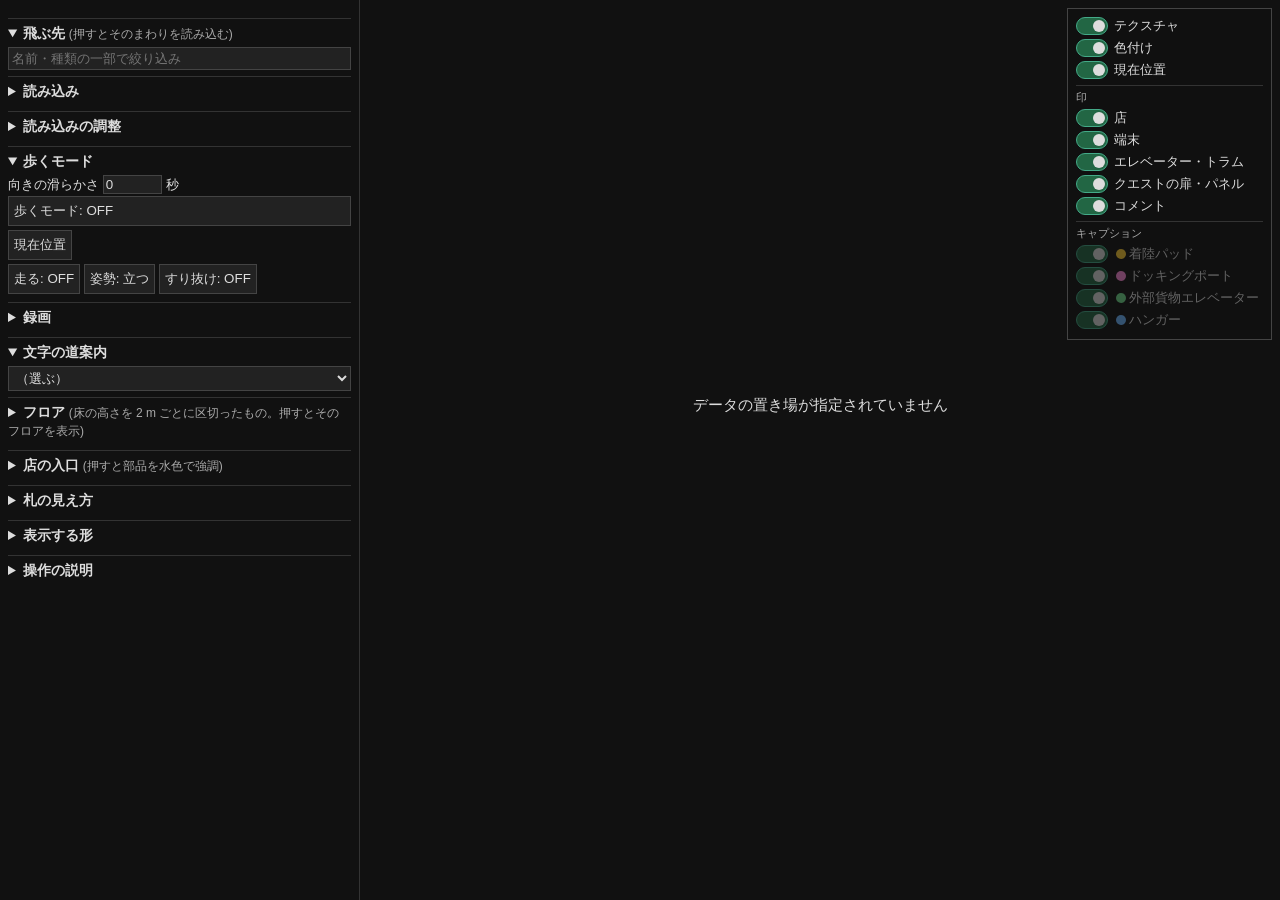
<file: wwwroot/stationmap/view3d.html>
<!doctype html><html lang="ja"><head><meta charset="utf-8"><title>ステーションの 3D (新しい方式)</title>
<!-- ステーションの地図の新しい方式 (StationView3DWindow で開く。データは ?data= の置き場 (StationView3D が作った <短い名前>.v3d\) から fetch で読む)。
     試験の頁 (scratchpad の orison_perf\view\test8.html) の移植。部品を全部そのまま 3D で描き、案内するものに玉を置き、文字の道案内・フロア・歩くモードを出す (view3d.js) -->
<style>
body{margin:0;display:flex;height:100vh;font:13px "Yu Gothic UI","Segoe UI",sans-serif;background:#111;color:#ddd}
#side{width:360px;overflow:auto;padding:8px;box-sizing:border-box;border-right:1px solid #333}
/* 全画面 (2026-11-06。別ウィンドウで F11): 左の欄と右上のスイッチを隠す */
body.full #side,body.full #swPanel{display:none!important}
#tbox button,#sbox button{display:block;width:100%;text-align:left;margin:0;padding:6px 8px;background:#222;color:#ddd;border:0;border-bottom:1px solid #333;cursor:pointer;font-size:14px}#tbox button:hover{background:#345}#tbox button.cur{color:#9cf}#sbox table{border-collapse:collapse;margin:4px 0 10px}#sbox td,#sbox th{border:1px solid #445;padding:2px 6px;font-size:13px}#sbox th{background:#2a3038}
#side button{display:block;width:100%;text-align:left;margin:2px 0;padding:5px;background:#222;color:#ddd;border:1px solid #444;cursor:pointer}
#side button.on{background:#264;border-color:#4a8}
#side input[type=text]{width:100%;box-sizing:border-box;background:#222;color:#ddd;border:1px solid #444;padding:3px}
#side input[type=number]{background:#222;color:#ddd;border:1px solid #444}
#view{flex:1;position:relative}#info{font-size:12px;white-space:pre-wrap;margin-top:8px}
#pick{position:absolute;left:8px;bottom:8px;right:8px;max-height:30%;overflow:auto;background:rgba(0,0,0,.75);color:#fff;font-size:12px;white-space:pre-wrap;padding:6px;display:none;z-index:5}
/* 設定「マップのデバッグ表示」が切ってあるとき (body に dbg が無い。view3d.js の DEBUG) は下部の枠を出さない (店の入口のボタンで強調したときも) */
body:not(.dbg) #pick{display:none !important}
#msg{position:absolute;left:50%;top:45%;transform:translate(-50%,-50%);font-size:15px;color:#ddd;pointer-events:none}
/* 取り出し中の表示 (画面の中央。文字 32px・バー 480×18) */
/* (2026-11-05、利用者の指示「右下に表示されることがあるが、ここに取り込みや作画中は同じように出してほしい」) 取り出し中・作画中は、どの場合も右下の小さな形 */
#prog{position:absolute;left:auto;right:12px;bottom:12px;top:auto;transform:none;display:none;background:rgba(0,0,0,.8);border:1px solid #888;padding:6px 10px;pointer-events:none;z-index:5}
#progText{font-size:14px;font-weight:bold;color:#fff;text-align:center;margin-bottom:4px}
#progOuter{width:200px;height:8px;background:#333;border:1px solid #777}
#progBar{height:100%;width:0;background:#4a8;transition:width .2s}
/* 残りを裏で読み込むときは右下に小さく (文字 14px・バー 200×8) */
#prog.small{left:auto;top:auto;right:12px;bottom:12px;transform:none;padding:6px 10px}
#prog.small #progText{font-size:14px;margin-bottom:4px}
#prog.small #progOuter{width:200px;height:8px}
label{display:block}
/* 「この高さより上を消す」の数字: 前に凡例の色の見本 (.lg span) と同じ形が当たっていたので、見本を消した後も同じ見た目のままにする */
#cutv{display:inline-block;width:10px;height:10px;margin-right:4px}
/* 右上のスイッチの欄 (テクスチャ・印・キャプション。2026-11-05、利用者の指示「右上にスライドスイッチを入れる感じにして、エレベーターなどの印、キャプション(引き出し線を含む) も同様に縦に並べてほしい」)。
   中身は今までのチェック (input type=checkbox) のまま、つまみが左右に動く形に見せる (押し方・キーの扱いはチェックと同じ) */
#swPanel{position:absolute;right:8px;top:8px;z-index:4;background:rgba(17,17,17,.88);border:1px solid #444;padding:4px 8px 6px;font-size:13px}
#swPanel label{display:flex;align-items:center;margin:4px 0;cursor:pointer;white-space:nowrap}
#swPanel input{position:absolute;opacity:0;width:1px;height:1px;margin:0}
#swPanel .tg{flex:none;position:relative;width:30px;height:16px;border-radius:9px;background:#222;border:1px solid #444;margin-right:6px;transition:background .15s,border-color .15s}
#swPanel .tg::after{content:"";position:absolute;left:2px;top:2px;width:12px;height:12px;border-radius:50%;background:#888;transition:left .15s,background .15s}
#swPanel input:checked+.tg{background:#264;border-color:#4a8}
#swPanel input:checked+.tg::after{left:16px;background:#ddd}
#swPanel input:focus-visible+.tg{outline:1px solid #9cf}
#swPanel label:has(input:disabled){opacity:.4;cursor:default}
#swPanel .swh{font-size:11px;color:#aaa;margin-top:6px;padding-top:4px;border-top:1px solid #333}
h4{margin:10px 0 4px}
/* 左の欄のまとまり (▼ で畳める。view3d.js が開いた・畳んだ状態を覚える)・操作の説明の表・文字の道案内 (2026-11-05、利用者の指示「左がごちゃごちゃしすぎ」) */
details.sec{border-top:1px solid #333;margin-top:6px;padding-top:2px}
details.sec>summary{font-weight:bold;font-size:14px;cursor:pointer;margin:4px 0;color:#ddd}
.sub{font-weight:normal;font-size:12px;color:#aaa}
table.ops{border-collapse:collapse;width:100%;font-size:13px}
table.ops th{text-align:left;font-weight:normal;color:#9cf;white-space:nowrap;padding:3px 10px 3px 0;vertical-align:top}
table.ops td{padding:3px 0;vertical-align:top}
.hh{font-weight:bold;margin:8px 0 2px}
.note{font-size:12px;color:#bbb;line-height:1.6}
details.more>summary{cursor:pointer;color:#9cf;font-size:12px;margin:4px 0}
#guideSel{width:100%;box-sizing:border-box;background:#222;color:#ddd;border:1px solid #444;padding:3px;font-size:13px}
#guide{white-space:pre-wrap;font-size:14px;line-height:1.7;margin-top:6px}
/* 外から見たときの印 (着陸パッド・ハンガー・ドッキングポート・外部貨物エレベーター) の見出しと引き出し線 (v2.5.3 の旧方式 wwwroot/station3d/viewer.html の .cap・#lines の移植。view3d.js の「外から見たときの印と見出し」) */
#extOverlay{position:absolute;inset:0;pointer-events:none;overflow:hidden;z-index:3}
#extLines{position:absolute;left:0;top:0;width:100%;height:100%}
/* パッドの見出し (Pad01 の形): 「Pad」は小さめの淡い灰色、番号は大きめの太字でパッドの印と同じ黄色 (利用者の指示「数字は大きめにして色を変えてわかるように」) */
.xcap .padw{font-size:22px;color:#c8d0dc}
.xcap .padn{font-size:30px;font-weight:bold;color:#ffcc33;margin-left:1px}
/* ハンガーの見出し (ハンガー L): 大きさの文字はパッドの番号と同じ大きさの太字で、ハンガーの印と同じ青 (利用者の指示「XL L M S などの大きさが必要」) */
.xcap .hw{font-size:22px;color:#c8d0dc}
.xcap .hs{font-size:30px;font-weight:bold;color:#6cb6ff;margin-left:3px}
.xcap .dkw{font-size:22px;color:#c8d0dc}
.xcap .dkn{font-size:30px;font-weight:bold;color:#ff8ad8;margin-left:1px}
.xcap{position:absolute;padding:1px 6px;border-radius:3px;white-space:nowrap;font-size:24px;line-height:32px;color:#fff;background:rgba(24,30,42,0.88);border:1px solid;box-sizing:border-box;font-family:"Yu Gothic UI","Segoe UI",sans-serif}
.sw{display:inline-block;width:10px;height:10px;border-radius:50%;margin:0 3px 0 2px;vertical-align:middle}
</style>
<script type="importmap">{"imports":{"three":"../three/build/three.module.js"}}</script>
</head><body>
<div id="side">
<!-- 左の欄 (2026-11-05、利用者の指示「左がごちゃごちゃしすぎ」「真ん中のボタンの説明は、ずらずら並べるんでなくて、操作ごとに縦に並べて文字も大きくして見やすいように工夫してほしい」):
     まとまりごとに ▼ で畳める欄 (details.sec)。開いた・畳んだ状態は localStorage (view3d.side) に覚える (view3d.js)。初めは飛ぶ先・歩くモード・文字の道案内が開く -->
<h4 id="title"></h4><div id="hangarBar" style="display:none;margin-bottom:6px"><div id="hangarHow" style="font-size:12px;color:#aaa"></div><button id="hangarLeave">ステーションへ戻る</button></div>
<!-- 現在位置がハンガーの所のときの知らせとボタン (畳めるまとまりの外。view3d.js の showHangarNote) -->
<div id="hereNote" class="note" style="display:none;margin-bottom:4px;font-size:13px;color:#bff8ff"></div>
<details class="sec" id="secGo" open><summary>飛ぶ先 <span class="sub">(押すとそのまわりを読み込む)</span></summary>
<input type="text" id="tfilter" placeholder="名前・種類の一部で絞り込み">
<div id="tlist" style="max-height:220px;overflow:auto"></div>
</details>
<details class="sec" id="secLoad"><summary>読み込み</summary>
<div>読み込む範囲: 中心から ± <input type="number" id="regionR" value="150" step="10" min="10" style="width:60px"> m の立方体</div>
<button id="reloadHere" style="display:inline;width:auto">今の中心で読み込み直す</button>
</details>
<!-- 読み込みの調整 (2026-11-06、利用者の指示「今言った距離で作って、調整可能なようにページに設定を足すのは不可能なの？」。view3d.js の LOADCFG。値は localStorage の view3d.load に覚える) -->
<details class="sec" id="secTune"><summary>読み込みの調整</summary>
<table class="ops">
<tr><th>全部を描く距離</th><td><input type="number" class="ld" data-k="d1" step="10" min="0" style="width:60px"> m</td></tr>
<tr><th>中・大を描く距離</th><td><input type="number" class="ld" data-k="d2" step="10" min="0" style="width:60px"> m</td></tr>
<tr><th>大を描く距離</th><td><input type="number" class="ld" data-k="d3" step="10" min="0" style="width:60px"> m</td></tr>
<tr><th>小と中の境</th><td><input type="number" class="ld" data-k="s1" step="0.5" min="0" style="width:60px"> m</td></tr>
<tr><th>中と大の境</th><td><input type="number" class="ld" data-k="s2" step="1" min="0" style="width:60px"> m</td></tr>
<tr><th>大きな物体の境</th><td><input type="number" class="ld" data-k="s3" step="5" min="0" style="width:60px"> m</td></tr>
<tr><th>見直す間隔</th><td><input type="number" class="ld" data-k="step" step="1" min="1" style="width:60px"> m</td></tr>
<tr><th>細かい物を読む速さの上限</th><td><input type="number" class="ld" data-k="speed" step="0.1" min="0" style="width:60px"> m/秒</td></tr>
<tr><th>外判定の距離</th><td><input type="number" class="ld" data-k="outDist" step="10" min="0" style="width:60px"> m</td></tr>
<tr><th>外判定の床の距離</th><td><input type="number" class="ld" data-k="outFloor" step="0.1" min="0" style="width:60px"> m</td></tr>
</table>
<button id="ldReset" style="display:inline;width:auto">初めの値に戻す</button>
</details>
<details class="sec" id="secWalk" open><summary>歩くモード</summary>
<div>向きの滑らかさ <input type="number" id="turnSmooth" value="0" min="0" max="3" step="0.1" style="width:4em"> 秒</div>
<div><button id="walkBtn">歩くモード: OFF</button> <button id="hereBtn" style="display:inline;width:auto">現在位置</button> <span id="walkInfo"></span><div><button id="runBtn" style="display:inline;width:auto">走る: OFF</button> <button id="stBtn" style="display:inline;width:auto">姿勢: 立つ</button> <button id="ncBtn" style="display:inline;width:auto">すり抜け: OFF</button></div></div>
</details>
<details class="sec" id="secRec"><summary>録画</summary>
<div><button id="recBtn">録画を始める</button> <button id="playBtn">再生</button> <label style="display:inline"><input type="checkbox" id="playConst"> 一定速度</label> <input type="number" id="playSpeed" value="2.8" min="0.1" step="0.1" style="width:4em"> m/秒 <button id="saveBtn">保存</button> <label style="display:inline">読み込み <input type="file" id="loadF" accept=".json"></label> <span id="recInfo"></span></div>
<div class="note">歩いた道を 0.1 秒ごとに記録する。録画中に Enter で付けたコメントは録画にも入り、再生するとその時刻に出る。すり抜けの ON・OFF も録画に入る</div>
</details>
<details class="sec" id="secGuide" open><summary>文字の道案内</summary>
<select id="guideSel"><option value="">（選ぶ）</option></select>
<div id="guide"></div>
</details>
<details class="sec" id="secFloor"><summary>フロア <span class="sub">(床の高さを 2 m ごとに区切ったもの。押すとそのフロアを表示)</span></summary>
<div>床から <input type="number" id="cutH" value="2" step="0.5" style="width:50px"> m より上を消す・ほかの階の濃さ <input type="number" id="ghostA" value="20" step="5" min="0" max="100" style="width:50px"> %</div><div id="flist2" style="max-height:260px;overflow:auto"></div>
</details>
<details class="sec" id="secShopIn"><summary>店の入口 <span class="sub">(押すと部品を水色で強調)</span></summary><div id="shopforms"></div></details>
<details class="sec" id="secLabel"><summary>札の見え方</summary>
<div>透明度 <input type="range" id="lblAlpha" min="10" max="100" step="5" value="100" style="width:8em;vertical-align:middle"> <span id="lblAlphaV">100</span>%</div>
<div><label><input type="checkbox" id="lblFade" checked> 遠いほど薄く</label></div>
</details>
<details class="sec" id="secShow"><summary>表示する形</summary>
<div class="lg">
<label><input type="checkbox" data-k="other" checked>部品</label>
<label><input type="checkbox" data-k="door" checked>ドア (名前の語に door・doors のある部品)</label>
<label><input type="checkbox" data-k="counterpart" checked>カウンターの部品 (名前に counter)</label>
<label><input type="checkbox" data-k="excluded" checked>除外 (light_attachment。床・階段・坂・壁のどれにもしない)</label>
<label><input type="checkbox" id="shp" checked>玉 (案内するもの)</label>
<div>この高さより上を消す (中心から): <input type="range" id="cut" min="-25" max="25" step="0.25" value="25" style="width:150px"> <span id="cutv">25</span> m</div>
</div>
</details>
<details class="sec" id="secHelp"><summary>操作の説明</summary>
<div class="hh">歩くモード</div>
<table class="ops">
<tr><th>W・S</th><td>前後に歩く</td></tr>
<tr><th>A・D</th><td>左右に歩く</td></tr>
<tr><th>Q・E・ドラッグ</th><td>向きを変える</td></tr>
<tr><th>Shift</th><td>走る ON・OFF</td></tr>
<tr><th>スペース</th><td>ジャンプ (前に段があれば、よじ登る)</td></tr>
<tr><th>C</th><td>しゃがむ</td></tr>
<tr><th>Ctrl</th><td>寝そべる</td></tr>
<tr><th>N</th><td>すり抜け ON・OFF</td></tr>
<tr><th>はしごのそばで W</th><td>はしごを上る</td></tr>
<tr><th>Enter</th><td>コメントを付ける (録画中でなくても)</td></tr>
<tr><th>コメントの札を押す</th><td>確かめてから消す (保存したコメント)</td></tr>
<tr><th>乗り場に近づく</th><td>エレベーター・トラムの行き先の窓 (選ぶと移る。Esc で閉じる)</td></tr>
<tr><th>操作盤・黄色の玉を押す</th><td>行き先の窓を開く</td></tr>
<tr><th>マイハンガー</th><td>ハンガーのエレベーターの窓から入る・戻る</td></tr>
<tr><th>［現在位置］</th><td>現在位置を取り直して、その所に立つ (ハンガーの所なら、そのハンガーを開く)</td></tr>
<tr><th>［マップ］の現在位置</th><td>［マップ］タブの［現在位置］・星系図の現在位置の印・現在地の文を押すと、建物の中ならこの 3D でその所に立つ</td></tr>
</table>
<details class="more"><summary>くわしい説明</summary><div class="note">
・姿勢: 立つ 1.8 m (目 1.7)・しゃがむ 1.2 m (目 1.05・速さ半分)・寝そべる 0.5 m (目 0.35・速さ 1/4)。体の高さより低い所は通れない<br>
・上り下りできる段 0.6 m、歩く 2.8 m/秒・走る 10 m/秒、ジャンプ 4.43 m/秒 (高さ 1.0 m)。前 0.7 m に 2.52 m までの段があれば、ジャンプでよじ登る<br>
・ドアはすり抜け (壁で止まることもしない)。すり抜け (N) は床の判定だけ残す。録画にも入る<br>
・コメント (Enter): 録画中でなくても付けられ、保存して次に開いたときも出す。録画中は録画にも入る。欄を開いたまま形を押すとその所に付く。押さなければ今の目線の高さ。保存したコメントの札を押すと、確かめてから消す (読み込んだ録画を再生したときのコメントは消えない)<br>
・エレベーターの乗り場の 2 m 以内 (トラムの乗り場は 10 m 以内) で行き先の窓が出る (選ぶと移る。Esc で閉じる)。エレベーターの操作盤・乗り場の黄色の玉を押しても窓が開く (着いた直後でも)<br>
・ハンガーのエレベーター (着陸パッド・外部ポートのある路線と、ハンガー行きの路線) の窓には「マイハンガー」(その場所にある大きさ) が出る。マイハンガーの中のエレベーターの窓には、入るときに乗った本体のエレベーターの行き先 (選ぶと本体のその乗り場へ戻る)・ほかの大きさのマイハンガー・「ステーションへ戻る」(乗った乗り場) が出る
</div></details>
<div class="hh">見るとき</div>
<table class="ops">
<tr><th>左ドラッグ</th><td>回す・傾ける</td></tr>
<tr><th>右ドラッグ (Shift+左)</th><td>動かす</td></tr>
<tr><th>ホイール</th><td>近づく・遠ざかる</td></tr>
<tr><th>W・S / A・D / Q・E</th><td>見ている向きへ前後・左右・上下 (Shift で速く)</td></tr>
<tr><th>形を押す</th><td>そこを回る中心にする</td></tr>
<tr><th>店の端末を押す</th><td>販売品の枠</td></tr>
<tr><th>右上の「色付け」</th><td>場所ごとの色 (パレット) を付けるか</td></tr>
<tr><th>右上の「現在位置」</th><td>現在位置の印 (水色の玉と札) を出すか</td></tr>
</table>
<details class="more"><summary>くわしい説明</summary><div class="note">
・トラムのある場所 (Orison・Lorville など) は、今の現在位置がその場所の中なら、開いたときに現在位置のまわりだけを読み込んで、そこを中心に始める<br>
・ホイール: 中心の 2 m より近くは、見ている向きへ進む<br>
・形を押す: 設定「マップのデバッグ表示」を入れたときは、下部に部品の名前と判定<br>
・販売品の枠: 品名の一部で絞り込み・表示する種類のチェック・並び替え。外した種類と並びは次も同じ<br>
・色付け: 切ると描く材質が減る (性能の低い PC 向け)。切り替えると今の地点を読み直し、どの場所でも次も同じ<br>
・線と玉: 赤の玉 = 店・桃の玉 = admin・緑の小さい玉 = 薬局・橙の玉 = 端末・黄の玉 = エレベーター・トラムの乗り口 (hangar_lobby を含む)・水色の線 = 強調した部品の縁取り<br>
・外から引いて全体を見ているとき (歩くモードでなく、中心から地点の半径より遠いとき) は、玉・札・コメントの印を出さない (部品の形は出す)<br>
・現在位置の印: ［マップ］タブ・3D の［現在位置］で現在位置を取ると、この場所の区画のそば (200 m 以内) の点なら、水色の玉と札「現在位置 時刻」を出す (取るたびに置き直す。見ている所は動かさない)。読み込んでいる地点 (±読み込む範囲) の中の点だけ出す。外から見ているときも出す。マイハンガーの中では出さない。取った点がハンガーの所 (入口から水平に 150 m 以内・入口の高さから 150 m 下まで。前の版の 2D の地図と同じ決まり) なら、［現在位置］でそのハンガーを開き、［マップ］タブで取ったときは歩くモードの欄に知らせと［ハンガー（S）を開く］［本体のこの位置を見る］を出す。自転する場所 (Seraphim Station など) では、場所の中の位置が大きくずれることがある
</div></details>
</details>
<div id="info"></div></div>
<div id="view"><div id="extOverlay"><svg id="extLines"></svg><div id="extCaps"></div></div><div id="swPanel">
<label title="ゲームの画像を貼る。切ると灰色の単色"><input type="checkbox" id="texOn" checked><span class="tg"></span>テクスチャ</label>
<label title="場所ごとの色 (パレット) を付ける。切ると色の違いで分かれる材質が減り、描く回数が減る。切り替えると今の地点を読み直す (どの場所でも共通。テクスチャを切っている間は押せない)"><input type="checkbox" id="palOn" checked><span class="tg"></span>色付け</label>
<label title="現在位置 (［マップ］タブ・3D の［現在位置］で取った所) の印を出す。外から見ているときも出す。自転する場所ではずれることがある"><input type="checkbox" id="hereOn" checked><span class="tg"></span>現在位置</label>
<div class="swh" title="中で見ているときだけ出す (外から引いて全体を見ているときは出さず、スイッチも押せない)">印</div>
<label><input type="checkbox" class="mk" data-cat="shop" checked><span class="tg"></span>店</label>
<label><input type="checkbox" class="mk" data-cat="terminal" checked><span class="tg"></span>端末</label>
<label><input type="checkbox" class="mk" data-cat="transit" checked><span class="tg"></span>エレベーター・トラム</label>
<label><input type="checkbox" class="mk" data-cat="quest" checked><span class="tg"></span>クエストの扉・パネル</label>
<label><input type="checkbox" class="mk" data-cat="comment" checked><span class="tg"></span>コメント</label>
<div class="swh" title="外から引いて全体を見ているときだけ出す (中で見ているときはスイッチも押せない)。切ると引き出し線も一緒に消える">キャプション</div>
<label><input type="checkbox" id="chkExtPad" checked><span class="tg"></span><span class="sw" style="background:#ffcc33"></span>着陸パッド&nbsp;<span id="nExtPad"></span></label>
<label><input type="checkbox" id="chkExtDock" checked><span class="tg"></span><span class="sw" style="background:#ff8ad8"></span>ドッキングポート&nbsp;<span id="nExtDock"></span></label>
<label><input type="checkbox" id="chkExtFreight" checked><span class="tg"></span><span class="sw" style="background:#6fdc8c"></span>外部貨物エレベーター&nbsp;<span id="nExtFreight"></span></label>
<label><input type="checkbox" id="chkExtHangar" checked><span class="tg"></span><span class="sw" style="background:#6cb6ff"></span>ハンガー&nbsp;<span id="nExtHangar"></span></label>
</div><div id="msg"></div><div id="prog"><div id="progText"></div><div id="progOuter"><div id="progBar"></div></div></div><div id="pick"></div><div id="tbox" style="position:absolute;right:24px;top:80px;width:340px;display:none;background:#1b1f24;border:2px solid #9ab;padding:8px;z-index:5"><div id="tboxHead" style="font-weight:bold;margin-bottom:6px"></div><div id="tboxList" style="height:300px;overflow-y:auto;border:1px solid #567;background:#11151a"></div><div style="font-size:12px;color:#aaa;margin-top:4px">選ぶと移ります。Esc で閉じます</div></div><div id="sbox" style="position:absolute;left:50%;top:60px;transform:translateX(-50%);width:min(760px,90%);max-height:calc(100% - 80px);overflow:auto;display:none;background:#1b1f24;border:2px solid #9ab;padding:8px;z-index:6"></div><div id="cbox" style="position:absolute;left:50%;top:40%;transform:translateX(-50%);display:none;background:#222;padding:8px;border:1px solid #888;z-index:7">コメント (Enter で決める・Esc でやめる。欄を開いたまま形を押すと、その所に付ける): <br><input id="ctext" style="width:420px"> <span id="cpos"></span></div></div>
<script type="module" src="view3d.js"></script>
</body></html>
</file>
